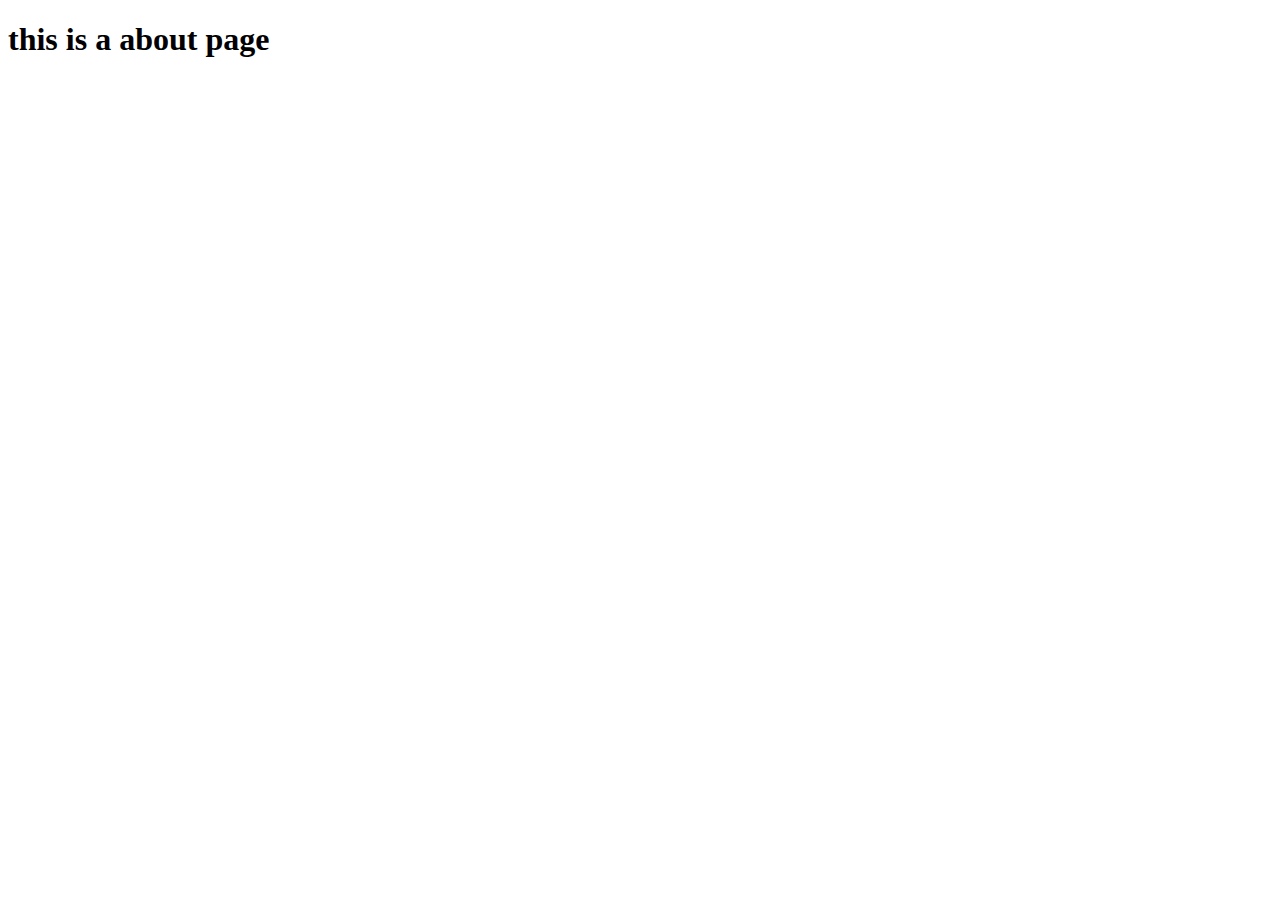
<file: about.html>
<!DOCTYPE html>
<html lang="en">
<head>
    <meta charset="UTF-8">
    <meta name="viewport" content="width=device-width, initial-scale=1.0">
    <title>Document</title>
</head>
<body>
    <h1>this is a about page</h1>
</body>
</html>
</file>
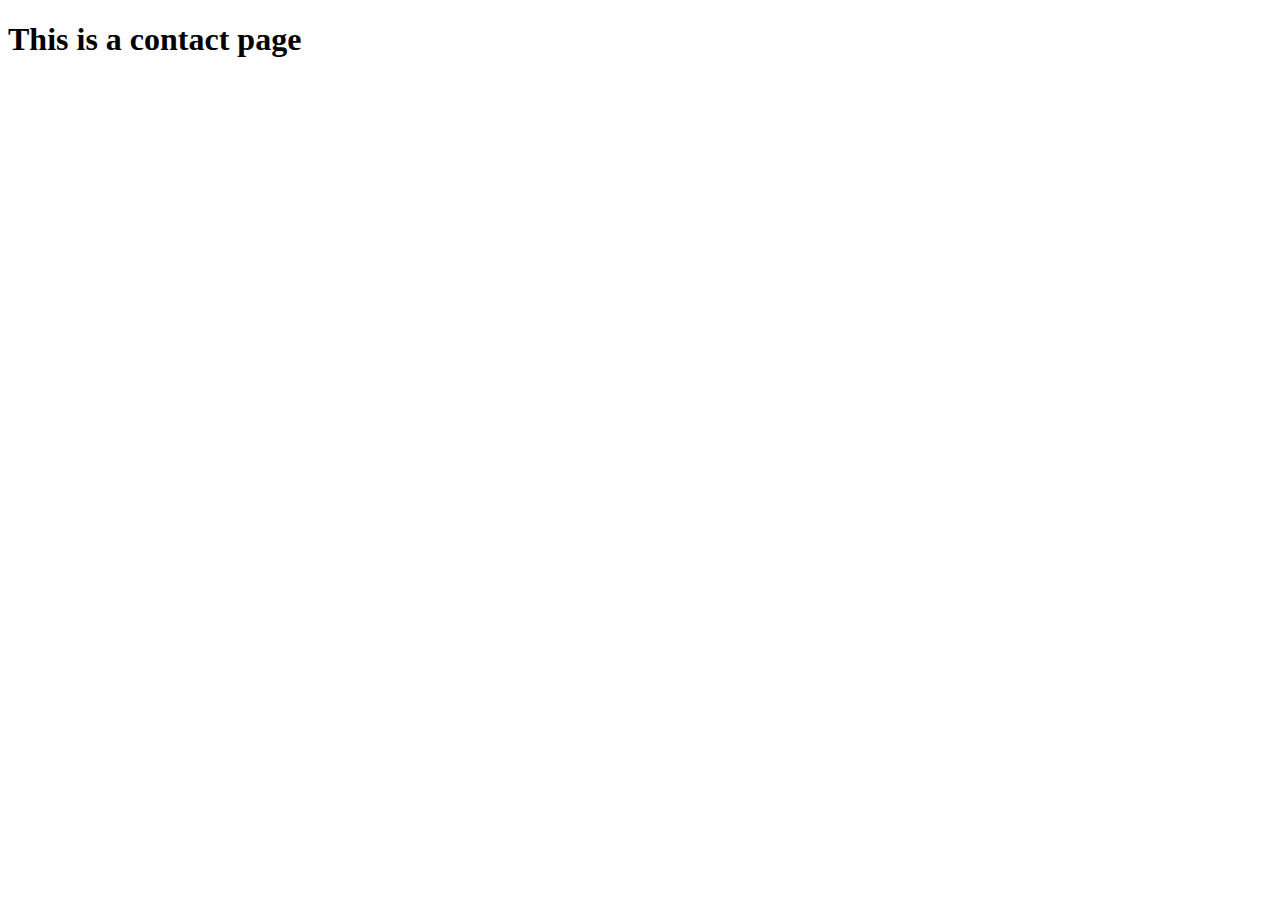
<file: contact.html>
<!DOCTYPE html>
<html lang="en">
<head>
    <meta charset="UTF-8">
    <meta name="viewport" content="width=device-width, initial-scale=1.0">
    <title>Document</title>
</head>
<body>
    <h1>This is a contact page</h1>
</body>
</html>
</file>
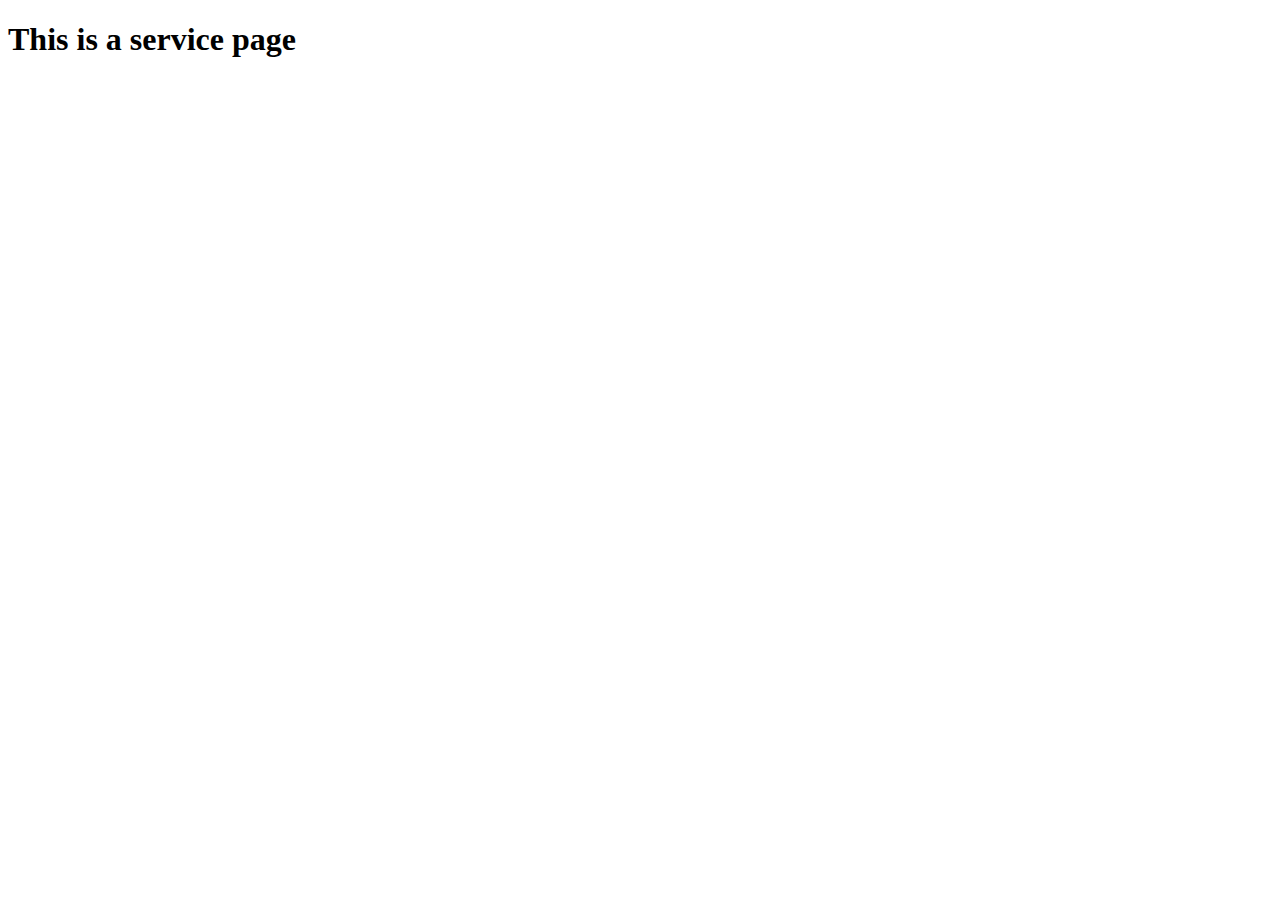
<file: service.html>
<!DOCTYPE html>
<html lang="en">
<head>
    <meta charset="UTF-8">
    <meta name="viewport" content="width=device-width, initial-scale=1.0">
    <title>Document</title>
</head>
<body>
    <h1>This is a service page</h1>
</body>
</html>
</file>
